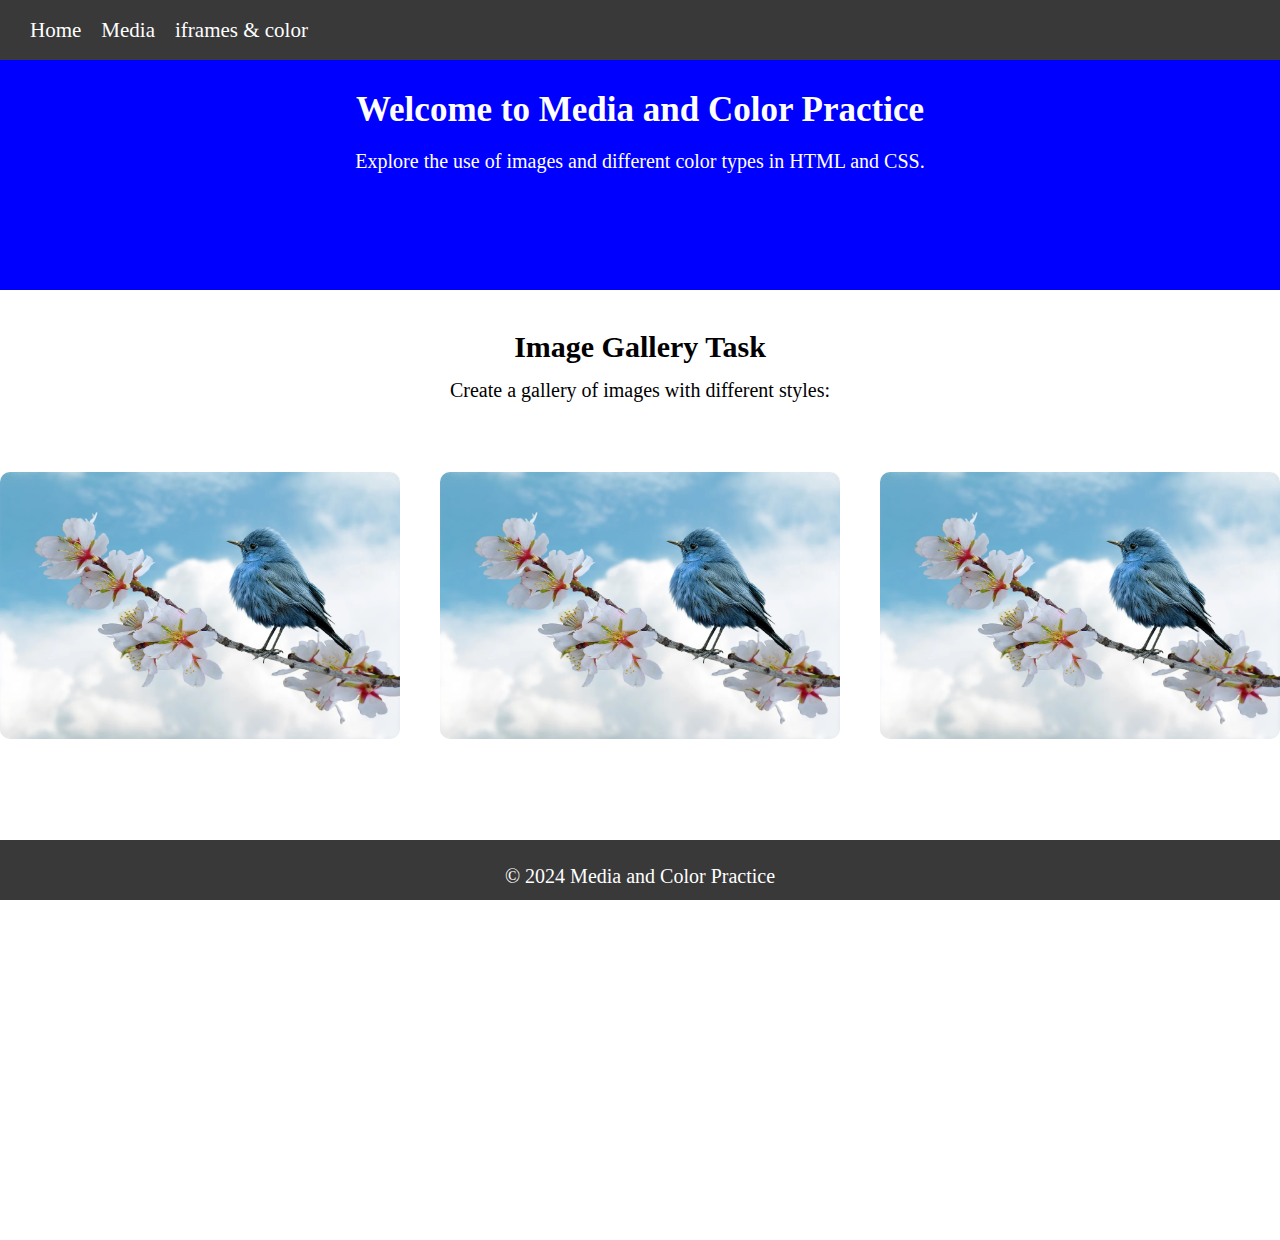
<file: index.html>
<!DOCTYPE html>
<html lang="en">
  <head>
    <meta charset="UTF-8" />
    <meta name="viewport" content="width=device-width, initial-scale=1.0" />
    <link rel="stylesheet" href="./styles/css/minified/main.min.css" />
    <link rel="stylesheet" href="https://cdnjs.cloudflare.com/ajax/libs/font-awesome/6.6.0/css/all.min.css"
        integrity="sha512-Kc323vGBEqzTmouAECnVceyQqyqdsSiqLQISBL29aUW4U/M7pSPA/gEUZQqv1cwx4OnYxTxve5UMg5GT6L4JJg=="
        crossorigin="anonymous" referrerpolicy="no-referrer" />
    <title>Document</title>
  </head>
  <body>
    <div class="container">
      <!-- butun container -->
       <nav>
          <ul>
              <li><a href="./index.html">Home</a></li>
              <li><a href="./media.html">Media</a></li>
              <li><a href="./iframe.html">iframes & color</a></li>
          </ul>
          <div class="menyu">
            <label for="checkbox">
              <i class="fa-solid fa-bars" style="color: #f2f2f2;"></i>
            </label>
          </div>
          <input type="checkbox" id="checkbox">
          <div class="sidebar">
            <div class="sidebar-img">
              <div class="sidebar-text">
                <a href="./index.html">Home</a>
                <a href="./media.html">Media</a>
                <a href="./iframe.html">Iframes & Colors</a>
              </div>
              <div>
                <label for="checkbox">
                  <i class="fa-solid fa-x" style="color: #ffffff;"></i>
                </label>
              </div>
            </div>
          </div>
       </nav>
       <main>
          <h1>Welcome to Media and Color Practice</h1>
          <p>Explore the use of images and different color types in HTML and CSS.</p>
       </main>
       <section>
          <div class="section-text">
              <h2>Image Gallery Task</h2>
              <p>Create a gallery of images with different styles:</p>
          </div>
          <div class="section-img">
              <img src="./styles/qush.webp" alt="">
              <img src="./styles/qush.webp" alt="">
              <img src="./styles/qush.webp" alt="">
          </div>
       </section>
       <footer>
          <p>© 2024 Media and Color Practice</p>
       </footer>
      <!-- butun container -->
  </div>
  </body>
</html>
</file>
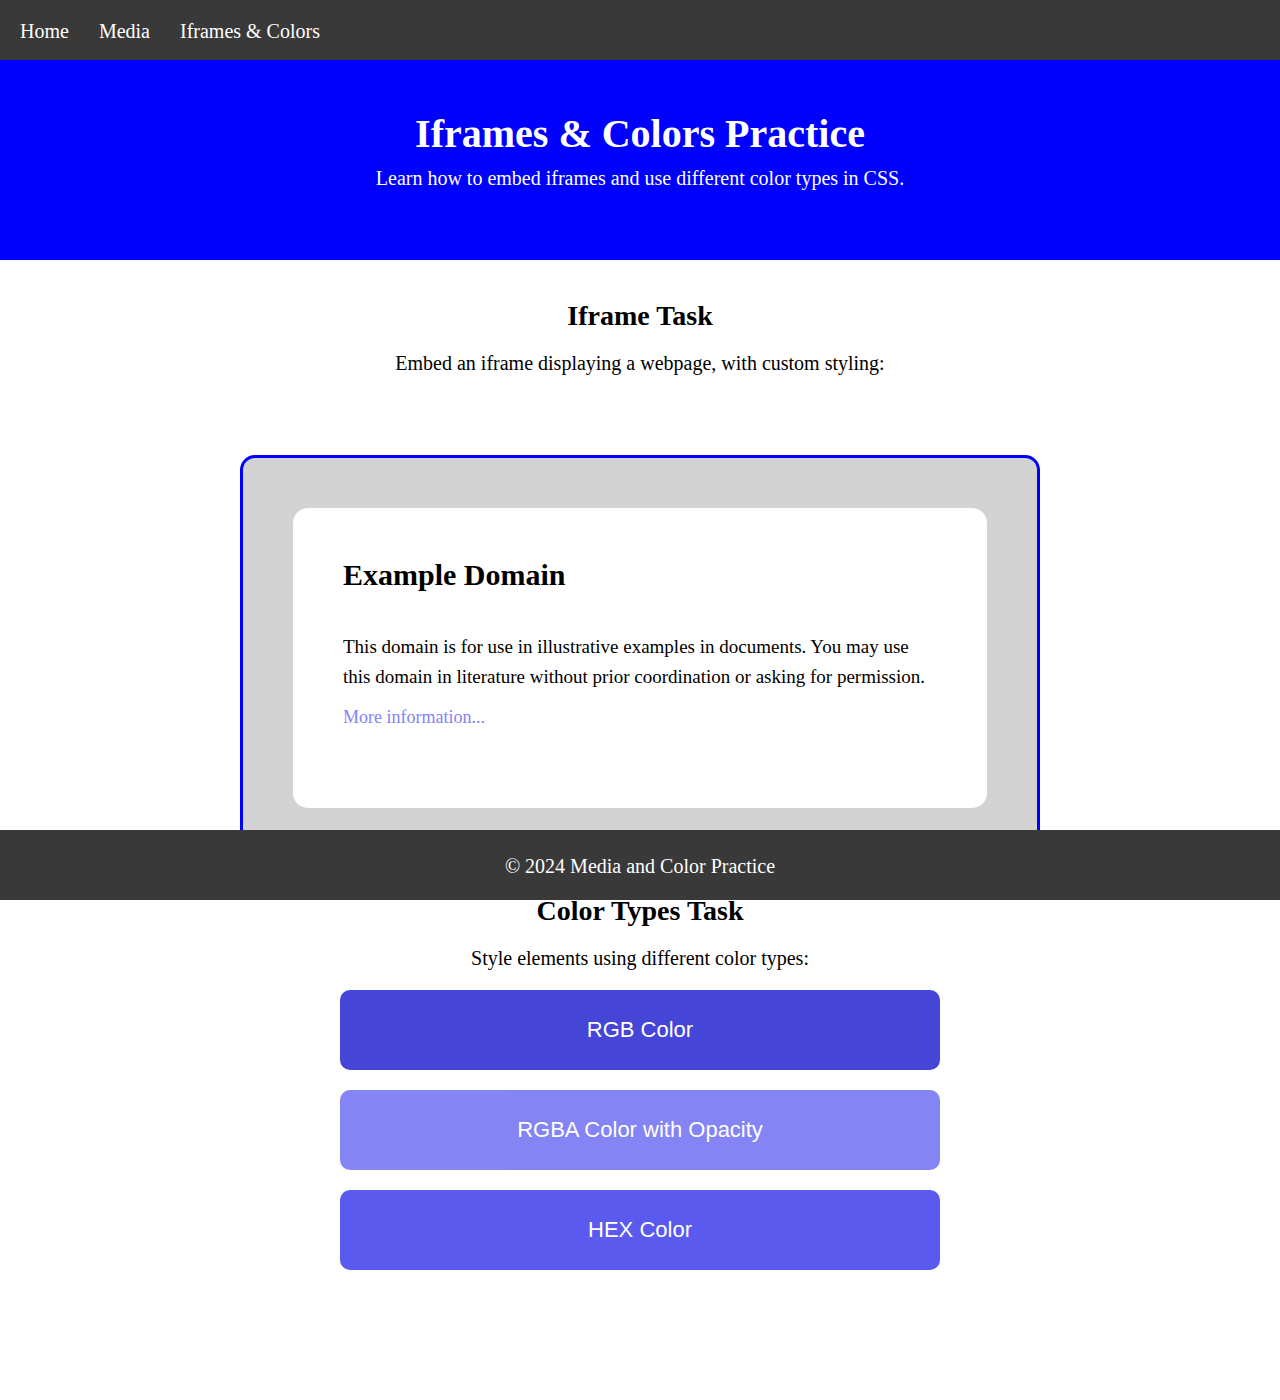
<file: iframe.html>
<!DOCTYPE html>
<html lang="en">

<head>
    <meta charset="UTF-8">
    <meta name="viewport" content="width=device-width, initial-scale=1.0">
    <link rel="stylesheet" href="./styles/css/minified/main.min.css">
    <link rel="stylesheet" href="https://cdnjs.cloudflare.com/ajax/libs/font-awesome/6.6.0/css/all.min.css"
        integrity="sha512-Kc323vGBEqzTmouAECnVceyQqyqdsSiqLQISBL29aUW4U/M7pSPA/gEUZQqv1cwx4OnYxTxve5UMg5GT6L4JJg=="
        crossorigin="anonymous" referrerpolicy="no-referrer" />
    <title>Document</title>
</head>

<body>
    <div class="containeer">
        <nav>
            <a href="./index.html">Home</a>
            <a href="./media.html">Media</a>
            <a href="./iframe.html">Iframes & Colors</a>
            <div class="menyu">
                <label for="checkbox">
                    <i class="fa-solid fa-bars" style="color: #f2f2f2;"></i>
                </label>
            </div>
            <input type="checkbox" id="checkbox">
            <div class="sidebar">
                <div class="sidebar-img">
                    <div class="sidebar-text">
                        <a href="./index.html">Home</a>
                        <a href="./media.html">Media</a>
                        <a href="./iframe.html">Iframes & Colors</a>
                    </div>
                    <div>
                        <label for="checkbox">
                            <i class="fa-solid fa-x" style="color: #ffffff;"></i>
                        </label>
                    </div>
                </div>
            </div>
        </nav>
        <main>
            <h1>Iframes & Colors Practice</h1>
            <p>Learn how to embed iframes and use different color types in CSS.</p>
        </main>
        <div class="chatgpt">
            <h3>Iframe Task</h3>
            <p>Embed an iframe displaying a webpage, with custom styling:</p>
            <div class="section-text">
                <div class="section-text-child">
                    <h2>Example Domain</h2>
                    <p>This domain is for use in illustrative examples in documents. You may use this domain in
                        literature without prior coordination or asking for permission.</p>
                    <span>More information...</span>
                </div>
            </div>
            <h3>Color Types Task</h3>
            <p>Style elements using different color types:</p>
            <div class="section-button">
                <button class="RGB">RGB Color</button>
                <button class="RGBA">RGBA Color with Opacity</button>
                <button class="HEX">HEX Color</button>
            </div>
        </div>
        <footer>
            <p>© 2024 Media and Color Practice</p>
        </footer>
    </div>
</body>

</html>
</file>
<file: styles/css/minified/main.min.css>
*{margin:0;padding:0;box-sizing:border-box}.container{max-width:1990px;margin:0 auto}body{background-color:#d3d3d3}.container{max-width:1440px;height:800px;background-color:#fff;margin:0 auto}.container nav{width:100%;height:60px;background-color:#393939;display:flex;align-items:center;padding-left:30px}.container nav ul{list-style-type:none;display:flex;gap:20px}.container nav ul a{color:#fff;text-decoration:none;font-size:21px}.container nav ul a:hover{color:gold}.container main{width:100%;height:150px;background-color:blue;color:#fff;text-align:center;padding-top:30px}.container main h1{font-size:35px;margin-bottom:20px}.container main p{font-size:17px}.container section{text-align:center;width:100%;height:435px;background-color:#fff;padding-top:40px}.container section .section-text h2{font-size:30px;margin-bottom:15px}.container section .section-text p{font-size:20px}.container section .section-img{display:flex;justify-content:center;gap:40px;margin-top:50px}.container section .section-img img{width:400px;border-radius:10px}.container section .section-img img:hover{transform:scale(1.05);transition:all .5s;opacity:60%}.container footer{width:1440px;height:70px;background-color:#000;color:#fff;padding:25px;text-align:center}.menyu{display:none}@media(max-width: 1305px){.menyu{display:block}section{text-align:center;width:100%;height:435px;background-color:#fff;padding-top:40px}section .section-text h2{font-size:30px;margin-bottom:15px}section .section-text p{font-size:20px}section .section-img{display:flex;flex-wrap:wrap;justify-content:center;gap:40px;margin-top:50px}section .section-img img{width:300px;border-radius:10px}section .section-img img:hover{transform:scale(1.05);transition:all .5s;opacity:60%}}.container{max-width:1440px;height:1240px;background-color:#fff;margin:0 auto}.container nav{width:100%;height:60px;background-color:#393939}.container main{width:100%;height:230px;background-color:blue}.container main h2{font-size:30px;margin-bottom:15px}.container main p{font-size:20px}.container section{width:100%;height:700px;background-color:#fff}.container section h3{font-size:28px;margin-bottom:20px}.container section p{font-size:20px;margin-bottom:70px}.container section .audio1{width:200px;height:50px}.container section .video1{max-width:600px;height:600px}.container footer{width:100%;height:60px;background-color:#393939}.sidebar{justify-content:space-between;width:100vw;height:100vh;background-color:blue;color:#fff;position:fixed;left:0;z-index:9999;transition:1s;top:0;transform:translateX(-100%)}input[type=checkbox]:checked+.sidebar{transform:translateX(0)}.menyu{display:none}.sidebar-img{display:flex;justify-content:space-around;margin-top:50px}.sidebar-text{display:flex;gap:30px}input{display:none}@media(max-width: 370px){.menyu{display:block}section{width:100%;height:700px;background-color:#fff}section h3{font-size:28px;margin-bottom:20px}section p{font-size:20px;margin-bottom:70px}section .audio1{width:200px;height:50px}section .video1{max-width:300px;height:300px}}.containeer{max-width:1440px;height:1400px;background-color:#fff;margin:0 auto}nav{width:100%;height:60px;background-color:#393939;padding:20px;display:flex;gap:30px}nav a{color:#fff;text-decoration:none;font-size:20px}nav a:hover{color:orange}nav a:active{color:gold}main{width:100%;height:200px;background-color:blue;text-align:center;color:#fff;padding-top:50px}main h1{font-size:40px;margin-bottom:10px}main p{font-size:20px}.sidebar{justify-content:space-between;width:100vw;height:100vh;background-color:blue;color:#fff;position:fixed;left:0;z-index:9999;transition:1s;top:0;transform:translateX(-100%)}input[type=checkbox]:checked+.sidebar{transform:translateX(0)}.menyu{display:none}.sidebar-img{display:flex;justify-content:space-around;margin-top:50px}.sidebar-text{display:flex;gap:30px}input{display:none}.chatgpt{width:100%;height:1000px;background-color:#fff;text-align:center;padding-top:40px;margin-bottom:100px}.chatgpt h3{font-size:28px;margin-bottom:20px}.chatgpt p{font-size:20px}.chatgpt .section-text{max-width:800px;height:400px;background-color:#d3d3d3;border:3px solid blue;border-radius:15px;margin:0 auto;margin-top:80px;padding:50px;margin-bottom:40px}.chatgpt .section-text .section-text-child{max-width:700px;height:300px;background-color:#fff;border-radius:15px;text-align:start;padding:50px}.chatgpt .section-text .section-text-child h2{font-size:30px;margin-bottom:40px}.chatgpt .section-text .section-text-child p{font-size:19px;line-height:30px;margin-bottom:15px}.chatgpt .section-text .section-text-child span{font-size:18px;color:#8383f3}.chatgpt .section-button{display:flex;flex-direction:column}.chatgpt .RGB{width:600px;height:80px;background-color:#4545d8;border:none;border-radius:10px;font-size:22px;color:#fff;margin:0 auto;margin-top:20px}.chatgpt .RGBA{width:600px;height:80px;background-color:#0b0beb;opacity:50%;border:none;border-radius:10px;font-size:22px;color:#fff;margin:0 auto;margin-top:20px}.chatgpt .HEX{width:600px;height:80px;background-color:#5a5aef;border:none;border-radius:10px;font-size:22px;color:#fff;margin:0 auto;margin-top:20px}footer{width:100%;height:70px;background-color:#393939;text-align:center;padding:25px;position:fixed;bottom:0}footer p{font-size:20px;color:#fff}@media(max-width: 610px){.menyu{display:block}.RGB{max-width:450px}.RGBA{max-width:450px}.HEX{max-width:450px}}@media(max-width: 603px){nav{width:100%;height:60px;background-color:#393939;padding:20px;display:flex;gap:20px}nav a{color:#fff;text-decoration:none;font-size:15px}nav a:hover{color:orange}nav a:active{color:gold}main{width:100%;height:200px;background-color:blue;text-align:center;color:#fff;padding-top:50px}main h1{font-size:30px;margin-bottom:10px}main p{font-size:15px}section{width:100%;height:1000px;background-color:#fff;text-align:center;padding-top:40px;margin-bottom:100px;padding:30px}section h3{font-size:28px;margin-bottom:20px}section p{font-size:20px}section .section-text{max-width:800px;height:400px;background-color:#d3d3d3;border:3px solid blue;border-radius:15px;margin:0 auto;margin-top:80px;padding:50px;margin-bottom:40px}section .section-text .section-text-child{max-width:700px;height:300px;background-color:#fff;border-radius:15px;text-align:start;padding:50px}section .section-text .section-text-child h2{font-size:20px;margin-bottom:20px}section .section-text .section-text-child p{font-size:16px;line-height:20px;margin-bottom:15px}section .section-text .section-text-child span{font-size:18px;color:#8383f3}}@media(max-width: 460px){.RGB{max-width:330px}.RGBA{max-width:330px}.HEX{max-width:330px}footer{width:100%;height:70px;background-color:#393939;text-align:center;padding:25px;position:fixed;bottom:0;margin-top:100px}footer p{font-size:20px;color:#fff}section{width:100%;height:1000px;padding:20px;background-color:#fff;text-align:center;padding-top:40px;margin-bottom:150px;padding:50px}section h3{font-size:28px;margin-bottom:20px}section p{font-size:20px}section .section-text{max-width:500px;height:400px;background-color:#d3d3d3;border:3px solid blue;border-radius:15px;margin:0 auto;margin-top:80px;padding:50px;margin-bottom:40px}section .section-text .section-text-child{max-width:700px;height:300px;background-color:#fff;border-radius:15px;text-align:start;padding:50px}section .section-text .section-text-child h2{font-size:16px;margin-bottom:10px}section .section-text .section-text-child p{font-size:12px;line-height:12px;margin-bottom:10px}section .section-text .section-text-child span{font-size:12px;color:#8383f3}}@media(max-width: 403px){nav{width:100%;height:60px;background-color:#393939;padding:20px;display:flex;gap:20px}nav a{color:#fff;text-decoration:none;font-size:12px}nav a:hover{color:orange}nav a:active{color:gold}main{width:100%;height:200px;background-color:blue;text-align:center;color:#fff;padding-top:50px}main h1{font-size:20px;margin-bottom:10px}main p{font-size:12px}section{width:100%;height:1000px;background-color:#fff;text-align:center;padding-top:40px;margin-bottom:150px;padding:20px}section h3{font-size:28px;margin-bottom:20px}section p{font-size:20px}section .section-text{max-width:800px;height:340px;background-color:#d3d3d3;border:3px solid blue;border-radius:15px;margin:0 auto;margin-top:80px;padding:50px;margin-bottom:40px}section .section-text .section-text-child{max-width:700px;height:270px;background-color:#fff;border-radius:15px;text-align:start;padding:50px}section .section-text .section-text-child h2{font-size:20px;margin-bottom:20px}section .section-text .section-text-child p{font-size:12px;line-height:16px;margin-bottom:15px}section .section-text .section-text-child span{font-size:12px;color:#8383f3}}@media(max-width: 352px){section{width:100%;height:1000px;background-color:#fff;text-align:center;padding-top:40px;margin-bottom:90px}section h3{font-size:28px;margin-bottom:20px}section p{font-size:20px}section .section-text{max-width:800px;height:300px;background-color:#d3d3d3;border:3px solid blue;border-radius:15px;margin:0 auto;margin-top:80px;padding:30px;margin-bottom:40px}section .section-text .section-text-child{max-width:700px;height:230px;background-color:#fff;border-radius:15px;text-align:start;padding:50px}section .section-text .section-text-child h2{font-size:16px;margin-bottom:20px}section .section-text .section-text-child p{font-size:10px;line-height:13px;margin-bottom:15px}section .section-text .section-text-child span{font-size:10px;color:#8383f3}}/*# sourceMappingURL=main.min.css.map */
</file>
